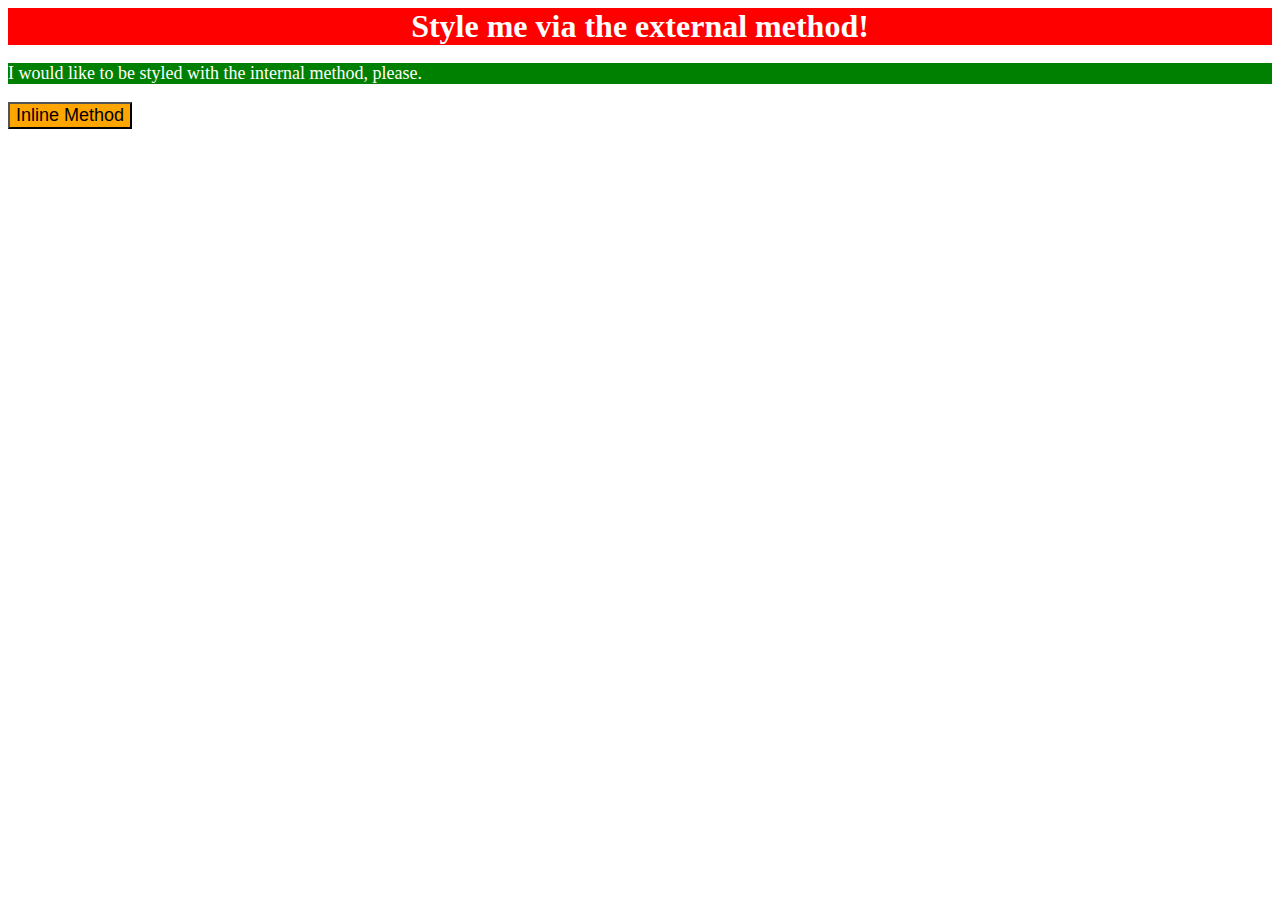
<file: foundations/intro-to-css/01-css-methods/index.html>
<!DOCTYPE html>
<html lang="en">
  <head>
    <meta charset="UTF-8">
    <meta http-equiv="X-UA-Compatible" content="IE=edge">
    <meta name="viewport" content="width=device-width, initial-scale=1.0">
    <title>Methods for Adding CSS</title>
    <link rel="stylesheet" href="styles.css">
    <style>
      p{
        background-color: green;
        color: white;
        font-size: 18px;
      }
    </style>
  </head>
  <body>
    <div>Style me via the external method!</div>
    <p>I would like to be styled with the internal method, please.</p>
    <button style="background-color: orange; font-size: 18px;">Inline Method</button>
  </body>
</html>
</file>
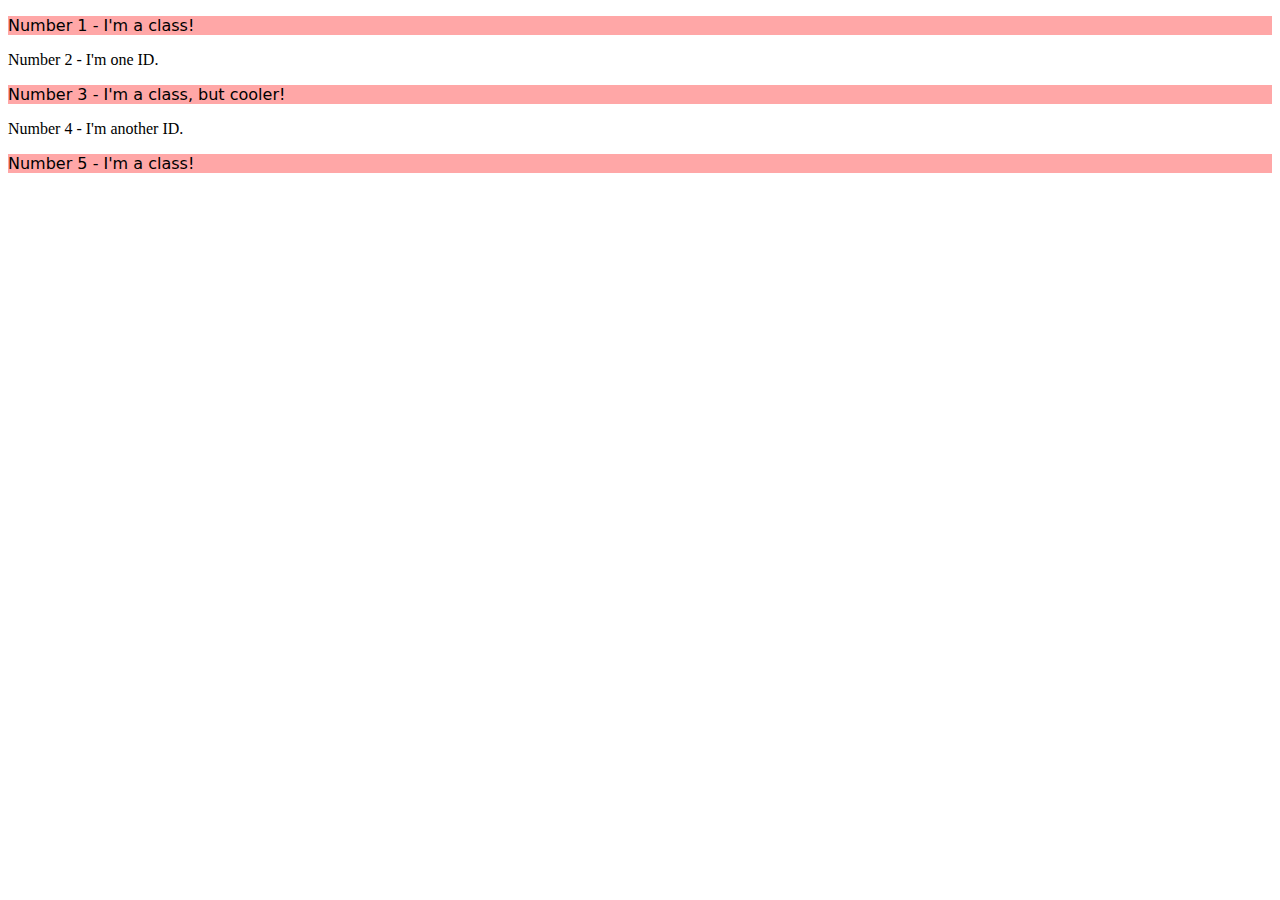
<file: foundations/intro-to-css/02-class-id-selectors/index.html>
<!DOCTYPE html>
<html lang="en">
  <head>
    <meta charset="UTF-8">
    <meta http-equiv="X-UA-Compatible" content="IE=edge">
    <meta name="viewport" content="width=device-width, initial-scale=1.0">
    <title>Class and ID Selectors</title>
    <link rel="stylesheet" href="style.css">
  </head>
  <body>
    <p>Number 1 - I'm a class!</p>
    <div id=>Number 2 - I'm one ID.</div>
    <p>Number 3 - I'm a class, but cooler!</p>
    <div id=>Number 4 - I'm another ID.</div>
    <p>Number 5 - I'm a class!</p>
  </body>
</html>
</file>
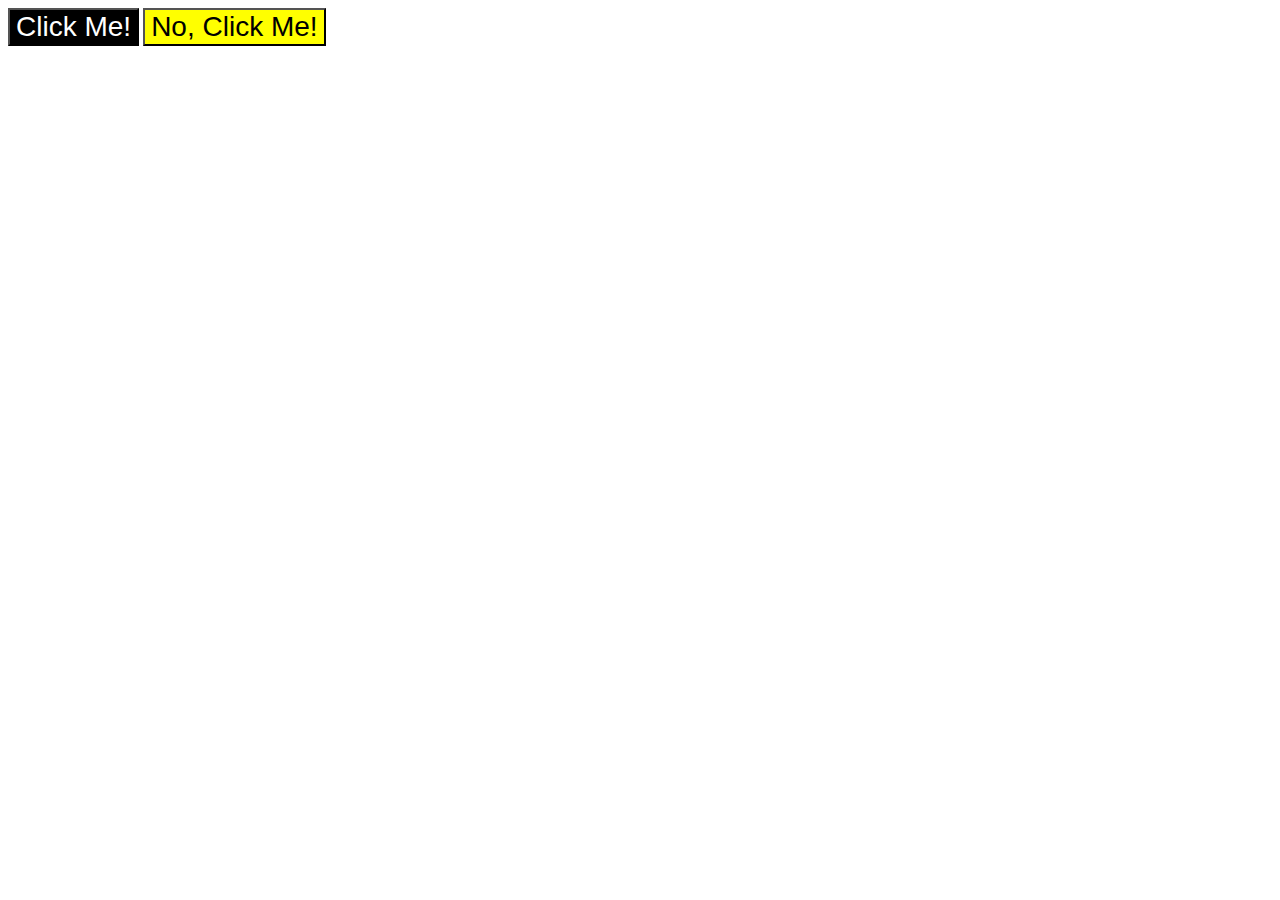
<file: foundations/intro-to-css/03-grouping-selectors/index.html>
<!DOCTYPE html>
<html lang="en">
  <head>
    <meta charset="UTF-8">
    <meta http-equiv="X-UA-Compatible" content="IE=edge">
    <meta name="viewport" content="width=device-width, initial-scale=1.0">
    <title>Grouping Selectors</title>
    <link rel="stylesheet" href="style.css">
  </head>
  <body>
    <button class="first-button">Click Me!</button>
    <button class ="second-button">No, Click Me!</button>
  </body>
</html>
</file>
<file: foundations/intro-to-css/01-css-methods/styles.css>
div{

    background-color: red;
    color: white;
    text-align: center;
    font-weight: bold;
    font-size: 32px;
}
</file>
<file: foundations/intro-to-css/02-class-id-selectors/style.css>
p{

    background-color: #ffa7a7;
    font-family: Verdana, DejaVu Sans, sans-serif;
}
</file>
<file: foundations/intro-to-css/03-grouping-selectors/style.css>
button{

    font-size: 28px;
    font-family: Helvetica, 'Times New Roman', sans-serif;
}

.first-button{

    background-color: black;
    color: white;
}

.second-button{

    background-color: yellow;
}
</file>
